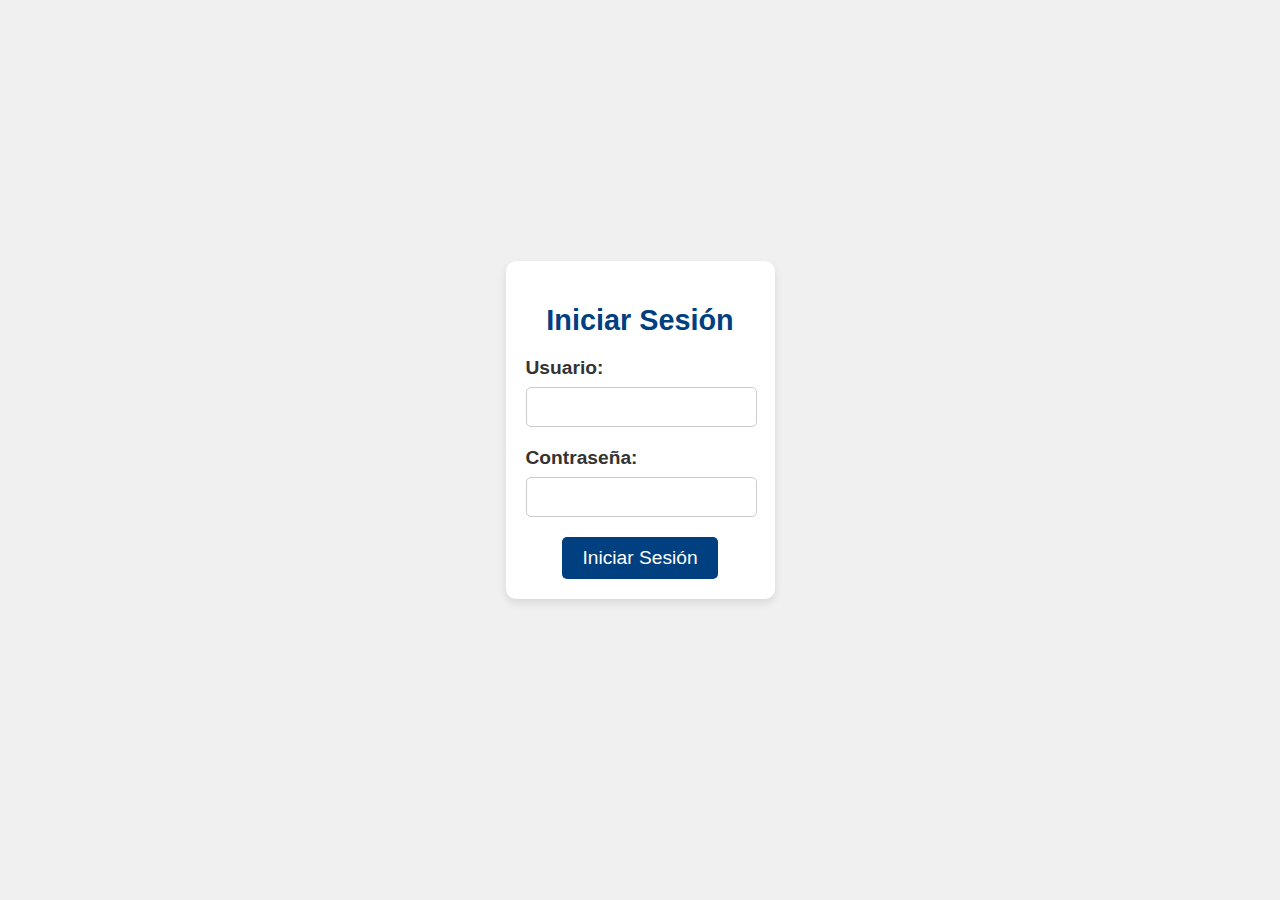
<file: index.html>
<!DOCTYPE html>
<html lang="es">
<head>
    <meta charset="UTF-8">
    <meta name="viewport" content="width=device-width, initial-scale=1.0">
    <title>Desarrollo de Aplicaciones en Angular</title>
    <link rel="stylesheet" href="styles.css">
</head>
<body>

    <section id="login" class="section section--login">
        <div class="container">
            <h2 class="section__title">Iniciar Sesión</h2>
            <form>
                <div class="form-group">
                    <label for="usuario" class="label">Usuario:</label>
                    <input type="text" id="usuario" class="input" required>
                </div>

                <div class="form-group">
                    <label for="contraseña" class="label">Contraseña:</label>
                    <input type="password" id="contraseña" class="input" required>
                </div>

                <button type="button" class="login-button" onclick="iniciarSesion()">Iniciar Sesión</button>
            </form>
        </div>
    </section>

    <script src="script.js"></script>
</body>
</html>
</file>
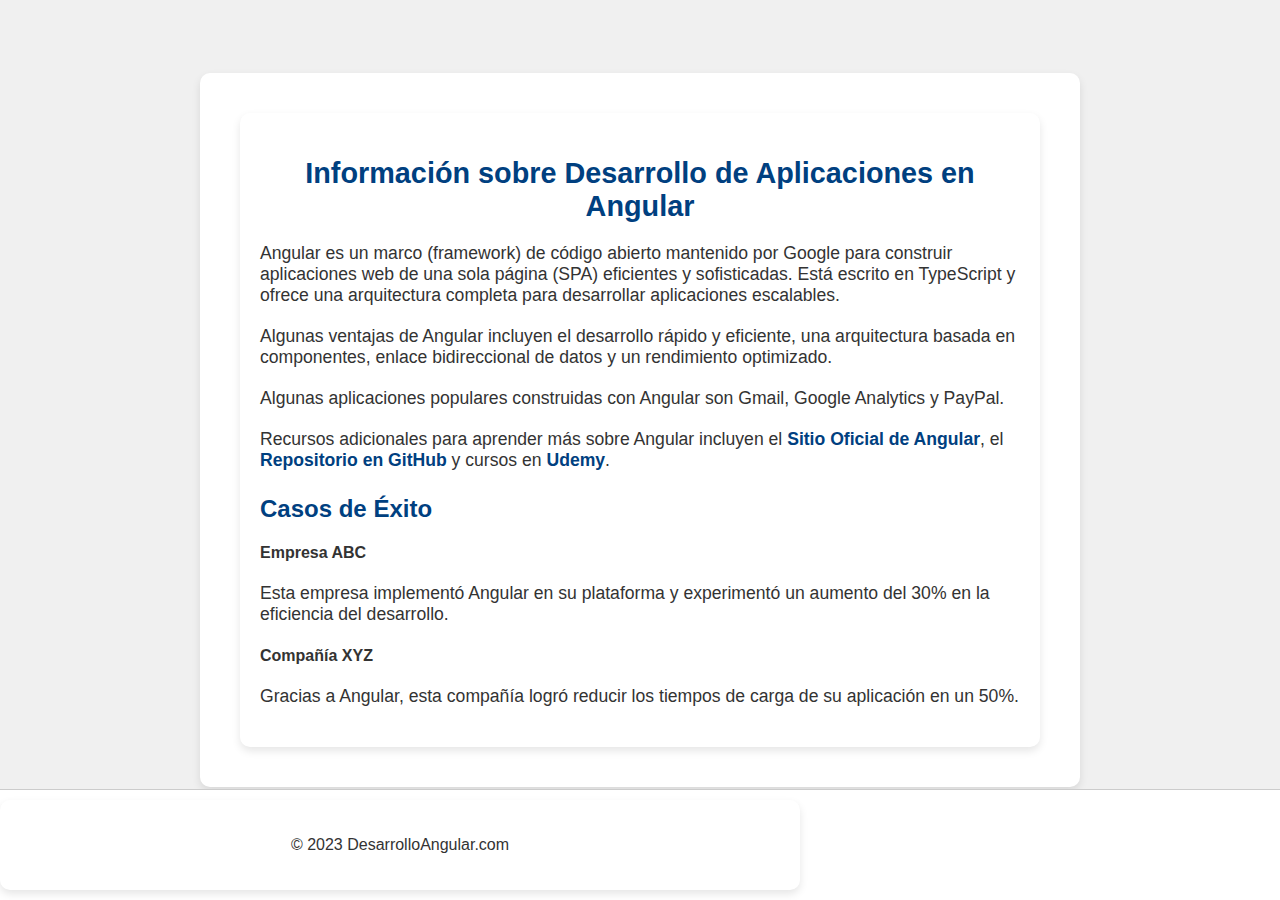
<file: informacion_angular.html>
<!DOCTYPE html>
<html lang="es">
<head>
    <meta charset="UTF-8">
    <meta name="viewport" content="width=device-width, initial-scale=1.0">
    <title>Información sobre Desarrollo en Angular</title>
    <link rel="stylesheet" href="styles.css">
</head>
<body>

    <section id="info" class="section section--info">
        <div class="container">
            <h2 class="section__title">Información sobre Desarrollo de Aplicaciones en Angular</h2>
            <!-- Aquí va toda la información sobre Angular -->
            <p>Angular es un marco (framework) de código abierto mantenido por Google para construir aplicaciones web de una sola página (SPA) eficientes y sofisticadas. Está escrito en TypeScript y ofrece una arquitectura completa para desarrollar aplicaciones escalables.</p>
            <p>Algunas ventajas de Angular incluyen el desarrollo rápido y eficiente, una arquitectura basada en componentes, enlace bidireccional de datos y un rendimiento optimizado.</p>
            <p>Algunas aplicaciones populares construidas con Angular son Gmail, Google Analytics y PayPal.</p>
            <p>Recursos adicionales para aprender más sobre Angular incluyen el <a href="https://angular.io/" target="_blank" class="link">Sitio Oficial de Angular</a>, el <a href="https://github.com/angular/angular" target="_blank" class="link">Repositorio en GitHub</a> y cursos en <a href="https://www.udemy.com/topic/angular/" target="_blank" class="link">Udemy</a>.</p>
            
            <h3 class="section__subtitle">Casos de Éxito</h3>
            <div class="casos-de-exito">
                <div class="caso-de-exito">
                    <h4 class="caso-de-exito__title">Empresa ABC</h4>
                    <p class="caso-de-exito__description">Esta empresa implementó Angular en su plataforma y experimentó un aumento del 30% en la eficiencia del desarrollo.</p>
                </div>
                <div class="caso-de-exito">
                    <h4 class="caso-de-exito__title">Compañía XYZ</h4>
                    <p class="caso-de-exito__description">Gracias a Angular, esta compañía logró reducir los tiempos de carga de su aplicación en un 50%.</p>
                </div>
            </div>
        </div>
    </section>

    <footer class="footer section--minimalist">
        <div class="container">
            <p>&copy; 2023 DesarrolloAngular.com</p>
        </div>
    </footer>

</body>
</html>
</file>
<file: styles.css>
body {
    font-family: Arial, sans-serif;
    margin: 0;
    padding: 0;
    color: #333;
    display: flex;
    justify-content: center;
    align-items: center;
    height: 100vh;
    background-color: #f0f0f0;
}

.container {
    max-width: 800px;
    padding: 20px;
    width: 100%;
    box-sizing: border-box;
    background-color: #fff;
    border-radius: 10px;
    box-shadow: 0 4px 8px rgba(0, 0, 0, 0.1);
}

.section {
    margin-bottom: 40px;
}

.section__title {
    font-size: 1.8em;
    text-align: center;
    margin-bottom: 20px;
    color: #004080;
}

.section__subtitle {
    font-size: 1.5em;
    margin-bottom: 10px;
    color: #004080;
}

.form-group {
    margin-bottom: 20px;
}

.label {
    font-size: 1.2em;
    font-weight: bold;
    margin-bottom: 8px;
    display: block;
}

.input {
    width: calc(100% - 20px);
    padding: 10px;
    border: 1px solid #ccc;
    border-radius: 5px;
    font-size: 1em;
}

.login-button {
    padding: 10px 20px;
    background-color: #004080;
    color: #fff;
    border: none;
    border-radius: 5px;
    font-size: 1.2em;
    cursor: pointer;
    transition: background-color 0.3s;
    display: block;
    margin: 0 auto;
}

.login-button:hover {
    background-color: #00284d;
}

.section--info {
    background-color: #fff;
    color: #333;
    text-align: left;
    padding: 40px;
    border-radius: 10px;
    box-shadow: 0 4px 8px rgba(0, 0, 0, 0.1);
}

.section--info p {
    font-size: 1.1em;
    margin-bottom: 20px;
}

.link {
    color: #004080;
    text-decoration: none;
    font-weight: bold;
}

.link:hover {
    text-decoration: underline;
}

.footer {
    text-align: center;
    padding: 10px 0;
    position: fixed;
    width: 100%;
    bottom: 0;
    background-color: #fff;
    border-top: 1px solid #ccc;
    color: #333;
}
</file>
